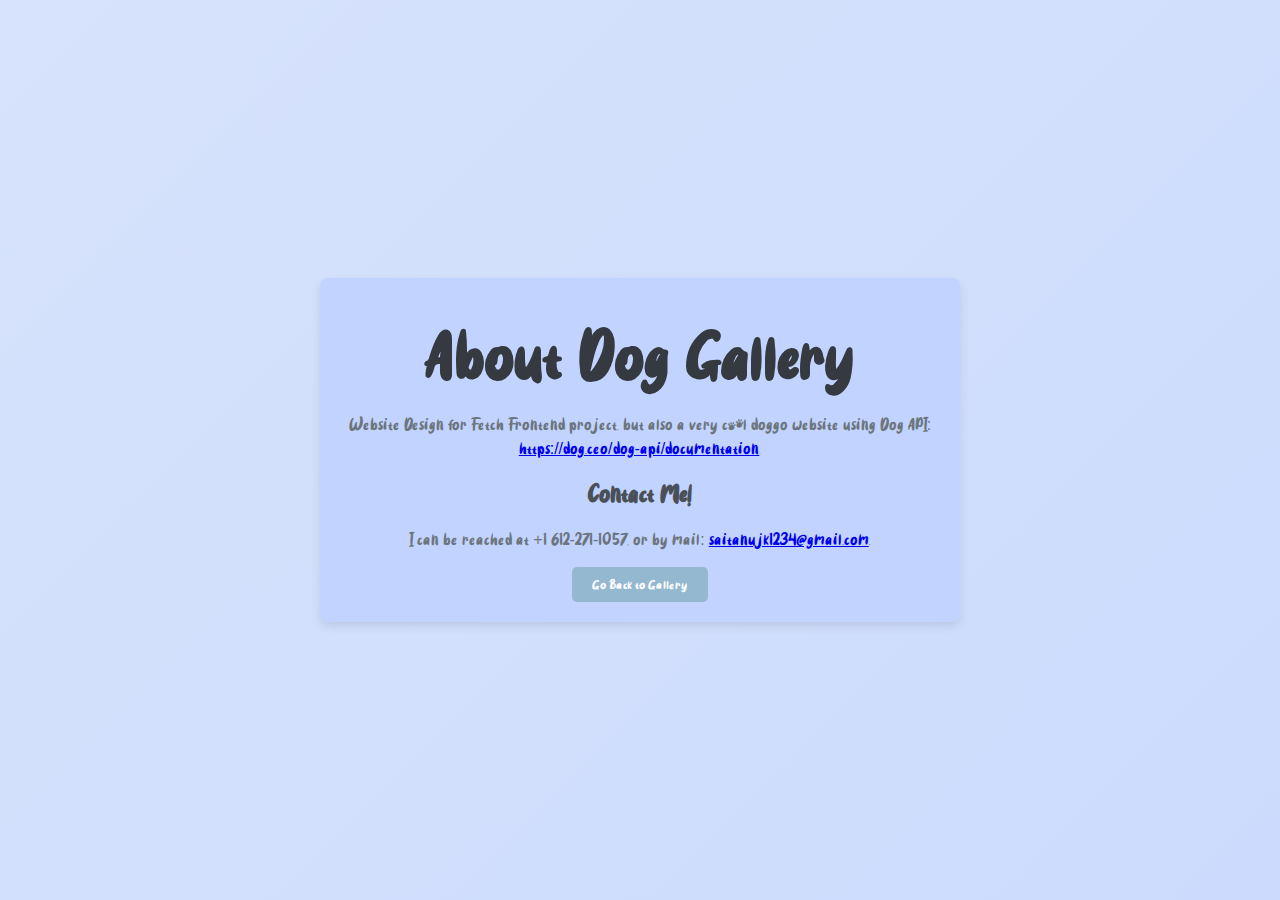
<file: about.html>
<!-- @author: Sai Tanuj Karavadi
 @date: 10/15/2024
 @for Fetch Code Project
 -->
<!DOCTYPE html>
<html lang="en">
<head>
    <meta charset="UTF-8">
    <meta name="viewport" content="width=device-width, initial-scale=1.0">
    <link rel="stylesheet" href="styles.css">
    <title>About Us</title>
</head>
<!-- This is just the about me file. Pretty simple. -->
<body>
    <div class="about-container">
        <h1>About Dog Gallery</h1>
        <p>
            Website Design for Fetch Frontend project, but also a very cool doggo website using Dog API: 
            <a href="https://dog.ceo/dog-api/documentation">https://dog.ceo/dog-api/documentation</a>.
        </p>
        <h2>Contact Me!</h2>
        <p>
            I can be reached at +1 612-271-1057, or by mail:
            <a href="saitanujk1234@gmail.com">saitanujk1234@gmail.com</a>.
        </p>
        <button onclick="window.location.href='index.html'">Go Back to Gallery</button> 
    </div>
</body>
</html>
</file>
<file: styles.css>
/*
 * @author Sai Tanuj Karavadi
 * @date 10/15/2024
 * @subject Fetch Code Project
 */

/* 
* I DO NOT OWN THE FONT
* Attype Studio
* https://www.fontspace.com/good-boy-font-f45611 
*/
 @font-face {
    font-family: 'Little Paws';
    src: url('GoodBoy-ZVJrl.ttf') format('truetype');
}

body {
    font-family: 'Little Paws', sans-serif;
    margin: 0;
    padding: 0;
    background: linear-gradient(135deg, #d7e3fc, #ccdbfd);
    display: flex;
    flex-direction: column;
    align-items: center; /* Center all items horizontally */
    justify-content: center; /* Center items vertically if needed */
    min-height: 100vh; /* Ensure the body takes the full height */
}

/* Splash Screen */
.splash-screen {
    position: fixed;
    top: 0;
    left: 0;
    right: 0;
    bottom: 0;
    display: flex;
    justify-content: center;
    align-items: center;
    background-color: #ccdbfd;
    color: white;
    font-size: 4rem;
    opacity: 1;
    transition: opacity 2s ease;
    overflow: hidden; /* Prevent overflow from dog images */
    z-index: 10; /* Ensures splash screen is on top */
}

/* App Styles */
.app {
    display: none;
    opacity: 0;
    transition: opacity 2s ease;
}

.app.hidden {
    display: none;
}

.app:not(.hidden) {
    display: block;
    opacity: 1;
}

.container {
    max-width: 75vw;
    margin: 0 auto;
    padding: 0 20px;
    text-align: center;
}



.splash-screen h1 {
    z-index: 15; /* Ensure text is on top of images */
    position: relative; /* Positioning context for z-index */
}

/* Adjust image styling for falling effect */
.splash-screen img {
    position: absolute;
    opacity: 0.8;
    animation: fall linear infinite;
    transition: transform 2s ease;
    z-index: 1;
}

select {
    padding: 12px; /* Increased padding for larger dropdown */
    margin: 20px auto; /* Center the dropdown */
    border: 1px solid #007bff;
    border-radius: 5px;
    transition: border-color 0.3s;
    width: 250px; /* Fixed width for dropdown */
    max-width: 100%; /* Prevent overflow */
    display: block; /* Center the dropdown by making it block-level */
}


select:focus {
    outline: none;
    border-color: #0056b3;
}

.gallery {
    display: flex;
    flex-wrap: wrap;
    justify-content: center;
    margin-top: 20px;
    position: relative;
}

.gallery img {
    margin: 10px;
    object-fit: cover;
    border-radius: 10px;
    transition: transform 0.3s;
    position: relative;
    animation: scatter 0.5s forwards;
}

.gallery img:hover {
    transform: scale(1.05);
}

.about-container {
    background-color: #c1d3fe;
    border-radius: 8px;
    box-shadow: 0 4px 10px rgba(0, 0, 0, 0.1);
    padding: 20px;
    max-width: 600px; /* Limit the width of the container */
    text-align: center; /* Center the text */
}



.breed-label {
    font-size: 2rem;
    /* You can also add more styles if desired */
}

.button-label {
    font-size: 1rem;
    /* You can also add more styles if desired */
}


label {
    font-weight: bold;
    display: block;
    margin: 20px auto;
    text-align: center;
}

h1 {
    color: #343a40;
    margin: 20px auto;
    max-width: 100%;
    font-size: 4rem;
}

h2 {
    color: #495057;
}

p {
    color: #6c757d; /* Light grey for paragraphs */
    line-height: 1.5; /* Increase line height for readability */
}

button {
    font-family: 'Little Paws', sans-serif;
    background-color: #95b8d1; /* Primary button color */
    color: white;
    border: none;
    border-radius: 5px;
    padding: 10px 20px;
    cursor: pointer;
    transition: background-color 0.3s ease;
}

button:hover {
    background-color: #809bce; /* Darker shade on hover */
}


.breed-background {
    position: fixed; /* Fixed position to stay in place */
    top: 87%; /* Center vertically */
    left: 50%; /* Center horizontally */
    transform: translate(-50%, -50%); /* Centering */
    font-size: 20rem;
    font-family: 'Kenyan', sans-serif;
    color: #edf2fb; /* Inner color matches the background */
    text-shadow: 
        -2px -2px 0 #edf2fb,
        2px -2px 0 #edf2fb,
        -2px 2px 0 #edf2fb,
        2px 2px 0 #edf2fb; /* Outline effect */
    z-index: -1; /* Place behind everything */
    pointer-events: none;
}
</file>
